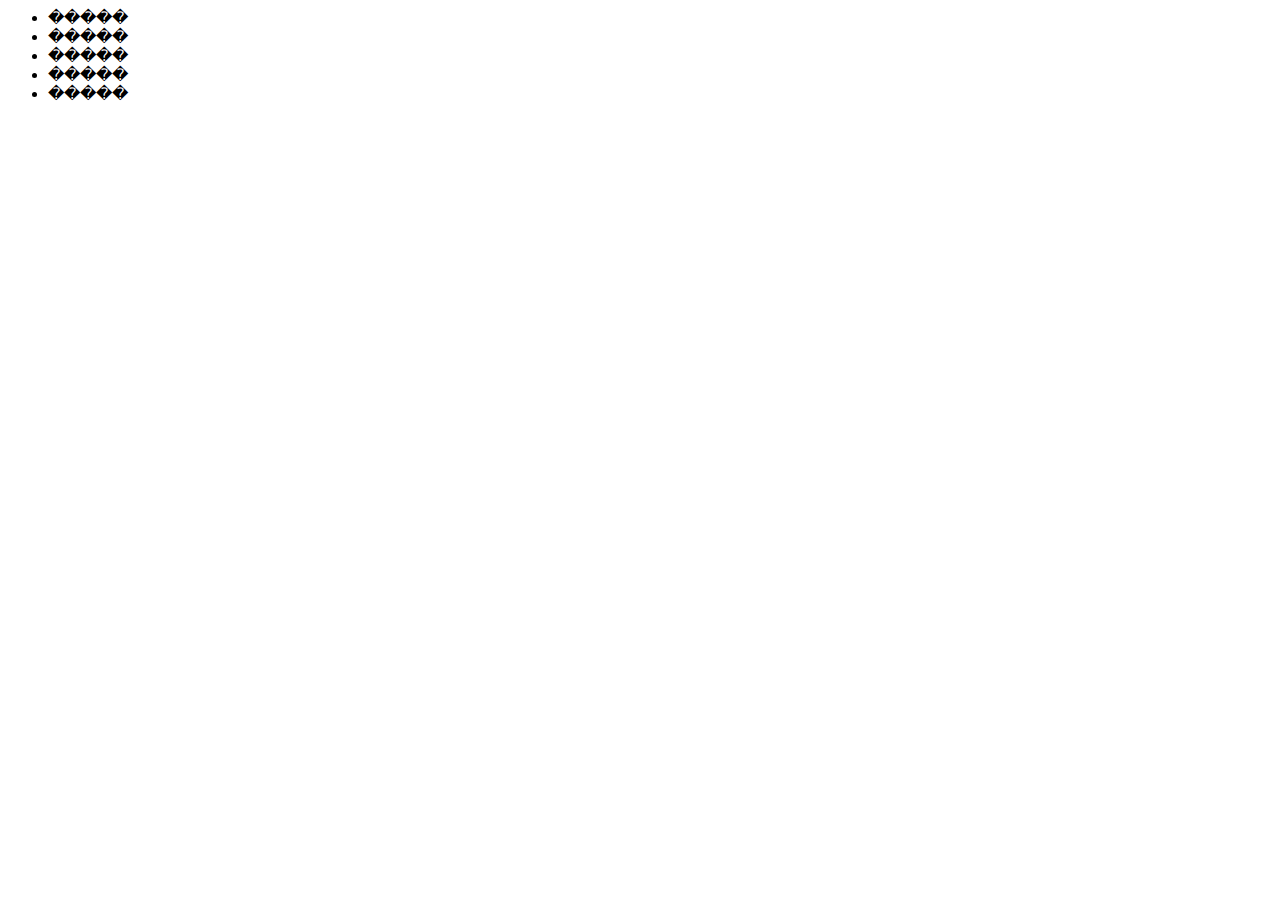
<file: frames/lab12.html>
<head>	<meta charset="utf-8" ></meta></head>
<body style="background-color:white;"><div>
	<ul id="lab12_ul" onmouseover="lab12_1_active()" onmouseout="lab12_1_not_active()" >
	  <li>�����</li>
	  <li>�����</li>
	  <li>�����</li>
	  <li>�����</li>
	  <li>�����</li>
	</ul>
<script>
var x=1, y=1,dx=1,posx=0,posy=0; 
 function lab12_1_active(){
 var el = document.getElementById("lab12_ul");
 el.style.fontColor = "red";
	el.style.width=50+"px";
	el.style.height=90+"px";
 }
 function f(x){return (Math.pow(x,0.75)-15);}
 function setDot(x,y,size){
 var dv=document.createElement("DIV"); 
dv.style.position="absolute";
dv.style.width=size+"px";
dv.style.height=size+"px";
dv.style.backgroundColor="black";
dv.style.left=(x+87)+"px"; 
dv.style.top=(y+14)+"px"; 
document.body.appendChild(dv); 
}
 function lab12_1_not_active(){
	var el = document.getElementById("lab12_ul");
	el.style.position ="absolute";
	el.style.backgroundColor="red";
	el.style.width=50+"px";
	el.style.height=90+"px";
	el.style.left=x+"px"; 
	el.style.top=y+"px"; 
	document.body.appendChild(el); 
	
	if(posx == 0 && (x+dx) < innerWidth-90){if((x+92) >= innerWidth){posx=1;}else{x+=dx;}}
	if(posy == 0 && (y+dx) < innerHeight-110){if((y+112) >= innerHeight){posy=1;}else{y=f(x);}}

	if(posx == 1){if(x == 1){posx=0;}else{x-=dx;}}
	if(posy == 1){if(y == 1){posy=0;}else{y="-"+f(x);}}
	
	setDot(x,y,1)
	setTimeout("lab12_1_not_active()",50);
}
</script></div></body>
</file>
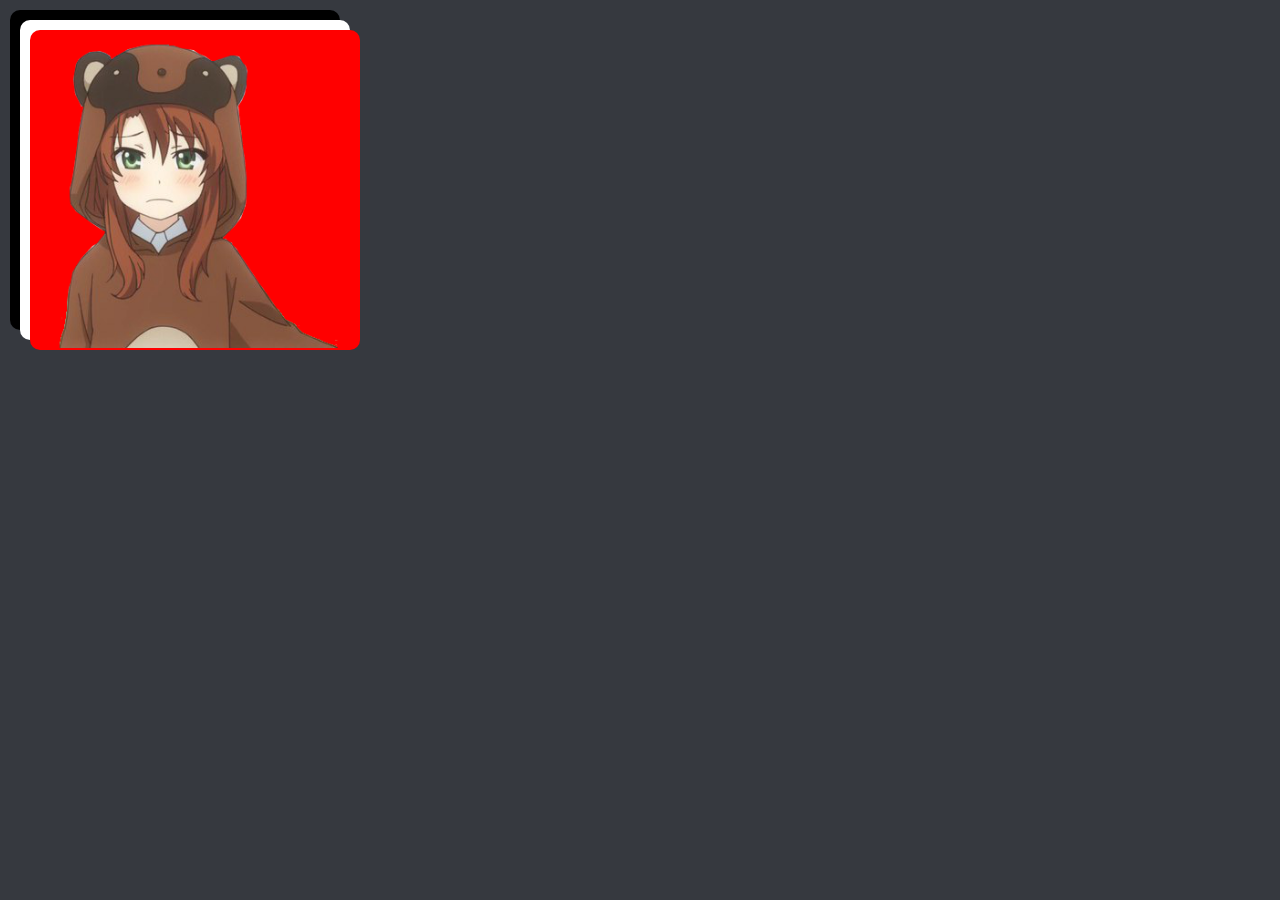
<file: frames/lab13.html>
﻿<head>
	<meta charset="utf-8" ></meta>
	<link href="../style.css" rel="stylesheet">
	<script>
var pressed = [];
	
	function action1(){
	document.getElementById('sloi1').style.zIndex="3";document.getElementById('sloi2').style.zIndex="2";document.getElementById('sloi3').style.zIndex="1"
	}
	function action2(){
	document.getElementById('sloi1').style.zIndex="1";document.getElementById('sloi2').style.zIndex="3";document.getElementById('sloi3').style.zIndex="2";
	}
	function action3(){
	document.getElementById('sloi1').style.zIndex="1";document.getElementById('sloi2').style.zIndex="2";document.getElementById('sloi3').style.zIndex="3";
	}
	function action4(){
	document.getElementById('sloi1').style.zIndex="2";document.getElementById('sloi1').style.width="100px";document.getElementById('sloi2').style.zIndex="2";document.getElementById('sloi2').style.left="170px";document.getElementById('sloi2').style.width="150px";document.getElementById('sloi3').style.zIndex="1";
	}
	function actionShift(){
		var dv=document.createElement("DIV"); 
		dv.style.position="absolute";
		dv.style.width=100+"px";
		dv.style.height=30+"px";
		dv.id="comment";
		dv.style.backgroundColor="white";
		dv.style.right=2+"px"; 
		dv.style.top=2+"px"; 
		dv.style.zIndex="6";
		dv.innerHTML="Коментарий";
		document.body.appendChild(dv); 
	}
	function actionCtrl(){
	document.getElementById('comment').remove()
	}
	function help(){
		alert("по событию 1 показать только первый слой"+
						"по событию 2 показать только второй слой"+
						"по событию 3 показать только третий слой"+
						"по событию 4 показать одновременно два слоя, номера которых указаны в колонке Слои."+
						"Используя свойство CSS display:"+
						"по событию 5 – поместить в окно браузера комментарий или пояснение, касающееся одного из элементов веб-страницы;"+
						"по событию 6 – удалить выведенные комментарий или пояснение."+
						"Примечание: если событие 6 совпадает с событием 5, это означает, что оно заключается в повторном выполнении события 5."+
						"По нажатию клавиши F1 вывести на экран подсказку (help) о назначении используемых клавиш.");
	}
function runOnKeys(e){
var W = "W".charCodeAt(0);
var n1 = "1".charCodeAt(0);
var n2 = "2".charCodeAt(0);
var n3 = "3".charCodeAt(0);
var n4 = "4".charCodeAt(0);

pressed.push(e.keyCode);
    if ( pressed.indexOf(n1) != -1 && pressed.indexOf(W) != -1 ) {
            action1();
            pressed = [];
    }
    if ( pressed.indexOf(n2) != -1 && pressed.indexOf(W) != -1 ) {
            action2();
            pressed = [];
    }
    if ( pressed.indexOf(n3) != -1 && pressed.indexOf(W) != -1 ) {
            action3();
            pressed = [];
    }
    if ( pressed.indexOf(n4) != -1 && pressed.indexOf(W) != -1 ) {
            action4();
            pressed = [];
    }

}


document.addEventListener('DOMContentLoaded', function () {
window.addEventListener('keydown', runOnKeys);
window.addEventListener('keyup', function(e){
    pressed = [];
});
});
</script>
</head>
<body>
<style>
.s{
position:absolute;width:300px;height:300px;
}
</style>
<div class="lab s" id="sloi1" style="z-index:1;left:10px;top:10px;background-color:black;">
<embed src="../media/mask.swf" width="100%" height="100%" type="application/x-shockwave-flash"></div>
<div class="lab s" id="sloi2" style="z-index:2;position:absolute;left:20px;top:20px;background-color:white;">
<p><a>Ссылка 1</a><a>Ссылка 2</a></p></div>
<div class="lab s" id="sloi3" style="z-index:3;position:absolute;left:30px;top:30px;background-color:red;">
<img src="../media/2.png" width="100%" ></img></div></body>
</file>
<file: style.css>
h1{
font-size:40;
text-shadow:1px 1px 2px black, 0 0 1em white;
color:#839496;
text-align:left;
}
hr{
	border:1px dotted #839496;
	color:#474a4f;
	border: 0.2;
	width:100%;
	margin-top:100px;"
}
body{
	background-color:#36393f;
}
table{
	font-color:#839496;
	color:#839496;
}
.lab{
	background:#2a2c31;
	border-radius: 10px 10px 10px 10px;
	padding-bottom:10px;
	padding-left:15px;
	padding-right:15px;
	padding-top:10px;
	font-size:14px;
	font-color:#839496;
	color:#839496;
}
.loadingPage{
	background:#2a2c31;
	font-size:14px;
	font-color:#839496;
	color:#839496;
	position:fixed;
	left:0;
	top:0;
	right:0;
	z-index:10;
	bottom:0;
}
a:link {color: #848484;text-decoration: none;}
a:visited {color: #848484;}
a:hover {color: white;}
</file>
